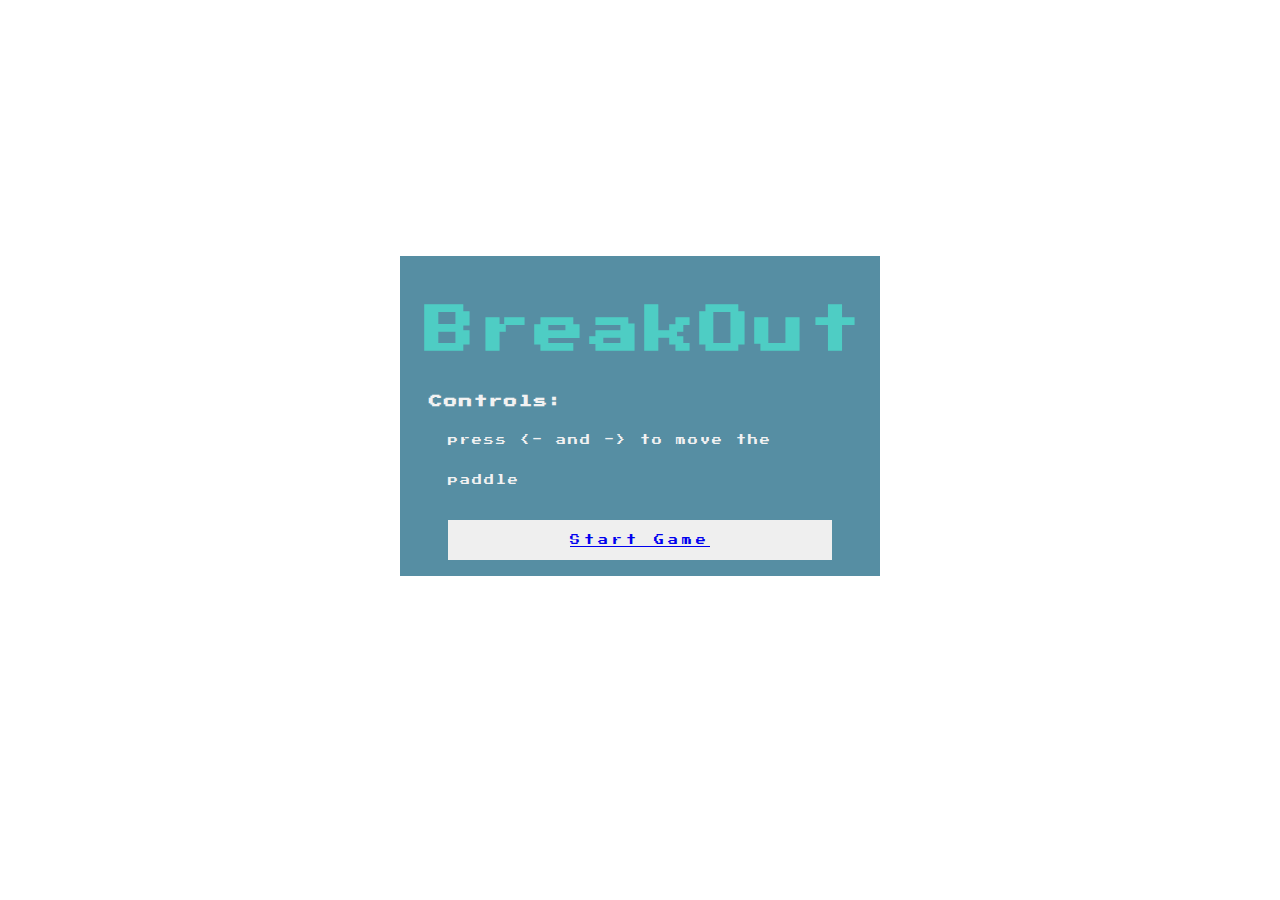
<file: index.html>
<!DOCTYPE html>
<html>
<head>
	<meta name="viewport" content="width=device-width, initial-scale=1.0">
	<meta http-equiv="X-UA-Compatible" content="IE=Edge">
	<link rel="stylesheet" type="text/css" href="./assets/css/style.css">
	<title>Breakout</title>
	<script type="text/javascript" src="./assets/js/jquery-3.3.1.min.js"></script>
	<link href="https://fonts.googleapis.com/css?family=Press+Start+2P" rel="stylesheet">

</head>
<body>

	<h1 id="title">BreakOut</h1>
	<canvas width="480" height="320"></canvas>
	<h5> Controls: </h5>
	<p> press <- and -> to move the paddle</p>
	<button> <a href="./breakout.html">Start Game </a> </button>

<!-- 	<script type="text/javascript" src="./assets/js/script.js">
	</script> -->

</body>
</html>
</file>
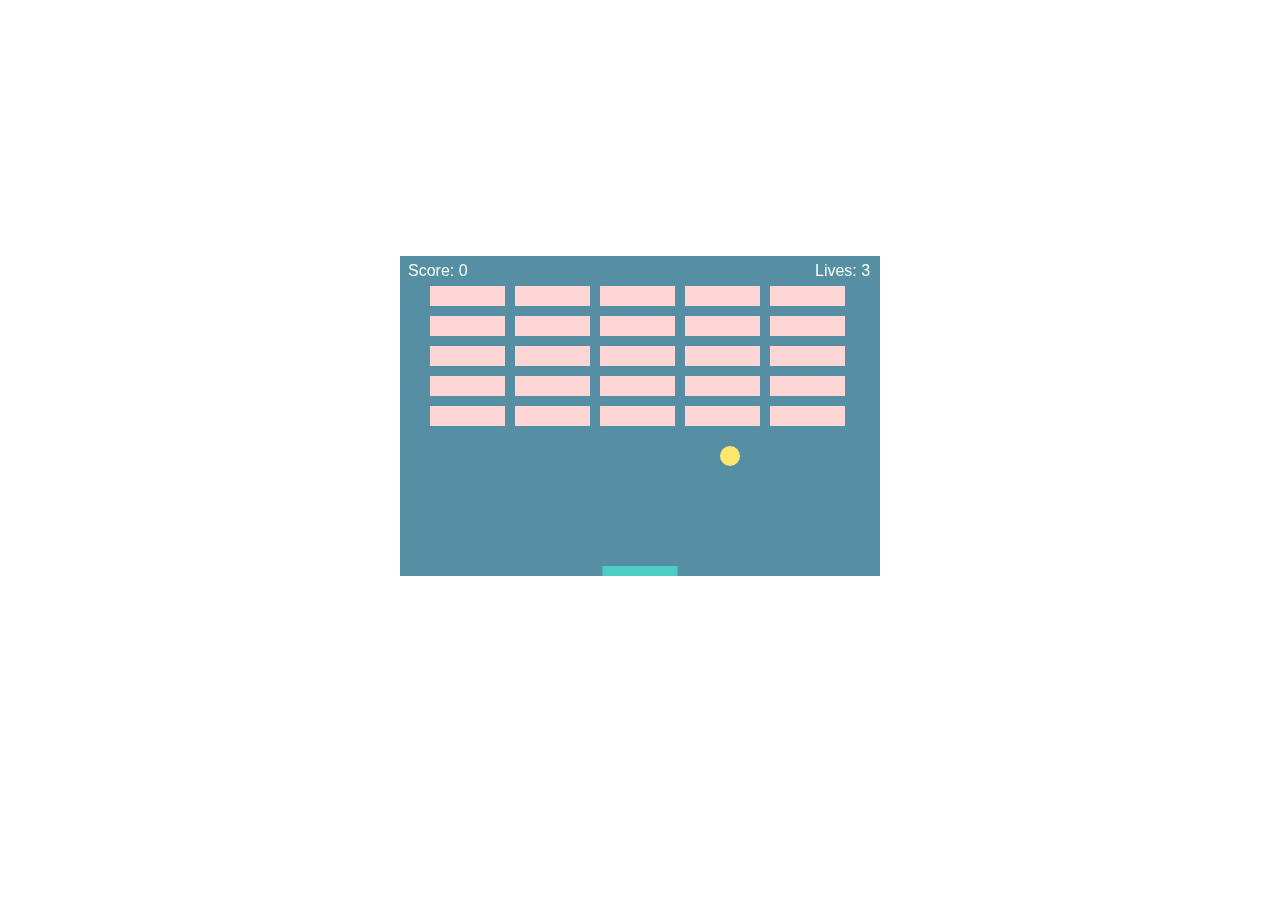
<file: breakout.html>
<!DOCTYPE html>
<html>
<head>
	<meta name="viewport" content="width=device-width, initial-scale=1.0">
	<meta http-equiv="X-UA-Compatible" content="IE=Edge">
	<link rel="stylesheet" type="text/css" href="./assets/css/style.css">
	<title>Breakout</title>
	<script type="text/javascript" src="./assets/js/jquery-3.3.1.min.js"></script>

</head>
<body>

	<canvas id="myCanvas" width="480" height="320"></canvas>

	<script type="text/javascript" src="./assets/js/script.js">
	</script>

</body>
</html>
</file>
<file: assets/css/style.css>
* {
	padding: 0; 
	margin: 0;
}

canvas { 
	background: #568EA3;
	display: block;
	margin: 20% auto;
}

h1, h5, button, p {
	display: block;
	margin: 20% auto;
	display: block;
	font-family: 'Press Start 2P', cursive;
}

h1 {
	
  z-index: 999;
  font-size: 50px;
  color: #4ECDC4;
  padding-top: 10%;
  top: 15%;
  left: 10px;
  bottom: 0;
  right: 0;
  height: 60px;
  text-align: center;
  margin: auto;
  line-height: 40px;
  letter-spacing: 5px;
  position: absolute;
  margin: 3rem 2rem;
  flex: 1;
}
h5 {
  z-index: 999;
  /*font-size: 50px;*/
  color: #f2f2f2;
  padding-top: 12%;
  top: 20%;
  left: 31%;
  bottom: 0;
  right: 0;
  height: 60px;
  /*text-align: center;*/
  margin: auto;
  line-height: 40px;
  letter-spacing: 2px;
  position: absolute;
  margin: 3rem 2rem;
  flex: 1;
}

p {
	position: absolute;
	top: 0;
  	left: 0;
  	bottom: 0;
  	right: 0;
  	height: 60px;
  	color: #f2f2f2;
  	border: none;
  	width: 30%;
  	/*text-align: center;*/
  	margin: auto;
  	font-size: 10px;
  	line-height: 40px;
 	letter-spacing: 2px;
 	/*padding: 3rem 2rem;*/
  	flex: 1;
}
button {
	outline: none;
	cursor: pointer;
	position: absolute;
	top: 20%;
  	left: 0;
  	bottom: 0;
  	right: 0;
  	height: 40px;
  	color: white;
  	border: none;
  	width: 30%;
  	text-align: center;
  	margin: auto;
  	font-size: 10px;
  	line-height: 40px;
 	letter-spacing: 4px;
 	/*padding: 3rem 2rem;*/
  	flex: 1;
}

@media only screen and (max-width:620px) {
  /* For mobile phones: */
canvas { 
	background: #568EA3;
	display: block;
	margin: 20% auto;
}

h1, h5, button, p {
	display: block;
	margin: 20% auto;
	display: block;
	font-family: 'Press Start 2P', cursive;
}

h1 {
	
  z-index: 999;
  font-size: 30px;
  color: #4ECDC4;
  padding-top: 2%;
  top: 15%;
  left: 10px;
  bottom: 0;
  right: 0;
  height: 60px;
  text-align: center;
  margin: auto;
  line-height: 40px;
  letter-spacing: 5px;
  position: absolute;
  margin: 3rem 2rem;
  flex: 1;
}
h5 {
  z-index: 999;
  /*font-size: 50px;*/
  color: #f2f2f2;
  padding-top: 2%;
  top: 25%;
  left: 5%;
  bottom: 0;
  right: 0;
  height: 60px;
  /*text-align: center;*/
  margin: auto;
  line-height: 40px;
  letter-spacing: 2px;
  position: absolute;
  margin: 3rem 2rem;
  flex: 1;
}

p {
	/*position: absolute;*/
	top: -150px;
  	left: -10%;
  	bottom: 0;
  	right: 0;
  	height: 5px;
  	color: #f2f2f2;
  	border: none;
  	width: 60%;
  	/*text-align: center;*/
  	margin: auto;
  	font-size: 10px;
  	line-height: 20px;
 	letter-spacing: 2px;
 	/*padding: 3rem 2rem;*/
  	flex: 1;
}
button {
	outline: none;
	cursor: pointer;
	position: absolute;
	top: 10%;
  	left: 0;
  	bottom: 0;
  	right: 0;
  	height: 30px;
  	color: white;
  	border: none;
  	width: 40%;
  	text-align: center;
  	margin: auto;
  	font-size: 10px;
  	line-height: 40px;
 	letter-spacing: 4px;
 	/*padding: 3rem 2rem;*/
  	flex: 1;
}
}
</file>
